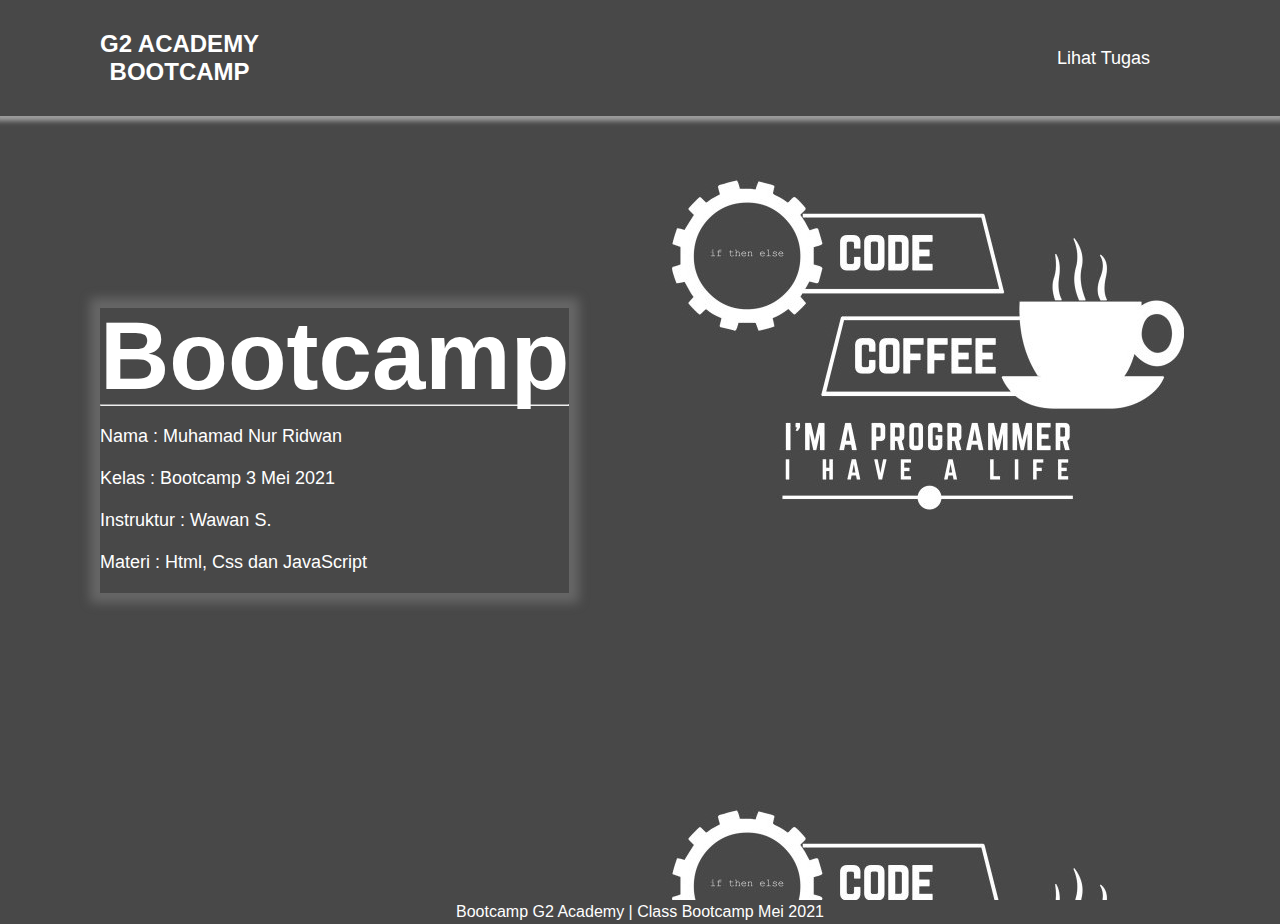
<file: index.html>
<!DOCTYPE html>
<html lang="en">
  <head>
    <meta charset="UTF-8" />
    <meta http-equiv="X-UA-Compatible" content="IE=edge" />
    <meta name="viewport" content="width=device-width, initial-scale=1.0" />
    <title>Day_05</title>
    <link rel="stylesheet" href="./style.css" />
  </head>
  <body>
    <section>
      <div class="container">
        <header id="navbar">
          <a href="#" class="logo"
            >G2 Academy <br />
            BOOTCAMP</a
          >
          <ul>
            <li>
              <a href="./index_Search.html">Lihat Tugas</a>
            </li>
          </ul>
        </header>
        <div class="content">
          <div class="bannerText">
            <div class="active">
              <h1>Bootcamp</h1>
              <hr />
              <p>
                Nama : Muhamad Nur Ridwan <br />
                <br />
                Kelas : Bootcamp 3 Mei 2021 <br />
                <br />
                Instruktur : Wawan S. <br />
                <br />
                Materi : Html, Css dan JavaScript <br />
              </p>
            </div>
          </div>
        </div>
      </div>
    </section>
    <footer>Bootcamp G2 Academy | Class Bootcamp Mei 2021</footer>
  </body>
</html>
</file>
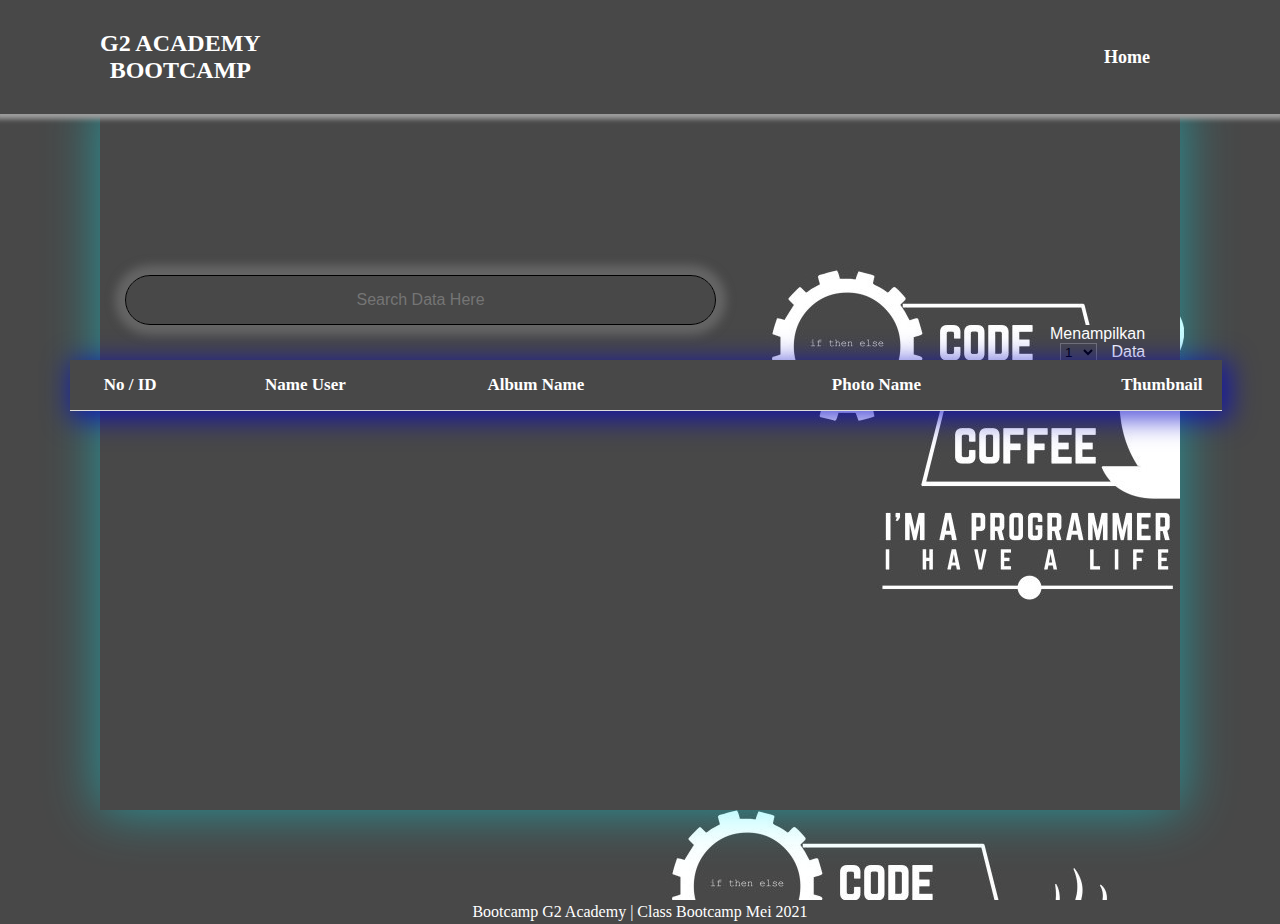
<file: index_Search.html>
<!DOCTYPE html>
<html lang="en">
  <head>
    <meta charset="UTF-8" />
    <meta http-equiv="X-UA-Compatible" content="IE=edge" />
    <meta name="viewport" content="width=device-width, initial-scale=1.0" />
    <title>Day 05 ReactJS</title>
    <link rel="stylesheet" type="text/css" href="./style_search.css" />
    <script src="./script_search.js" defer></script>
  </head>
  <body>
    <section>
      <div class="container">
        <header id="navbar">
          <h2 class="logo">G2 ACADEMY <br> BOOTCAMP</h2>
          <ul>
            <li><a href="index.html">Home</a></li>
          </ul>
        </header>

        <div class="bagian">
            <!-- Bagian Section -->
            <div class="button">
              <div class="search">
                  <!-- Bagian Input Atau Search Data -->
                <input
                  type="text"
                  class="input"
                  onkeyup="Search()"
                  placeholder="Search Data Here"
                  title="Type in a name"
                />
              </div>
            </div>

             <!-- Bagian Jumlah Data Yang Ditampilkan -->
             <div class="entries">
                Menampilkan
                <select class="entrie">
                  <option value="1">1</option>
                  <option value="2">2</option>
                  <option value="3">3</option>
                  <option value="4">4</option>
                  <option value="5">5</option>
                  <option value="6">6</option>
                  <option value="7">7</option>
                  <option value="8">8</option>
                  <option value="9">9</option>
                  <option value="10">10</option></select>
                  Data
              </div>
    
              <!-- Bagian Tabel -->
            <div class="tabel"></div>
    
            <!-- Bagian Pop Up Gambar -->
            <div id="PopUp" class="Pop">
              <span class="close">&times;</span>
              <img class="PopUpStyle" id="image" />
              <div id="cap"></div>
            </div>

          </div>

          <!-- Bagian Pagination -->
          <div class="pagination"></div>
    </section>
    <footer>Bootcamp G2 Academy | Class Bootcamp Mei 2021</footer>
  </body>
</html>
</file>
<file: style.css>
* {
  margin: 0;
  padding: 0;
  box-sizing: border-box;
  font-family: "poppins", sans-serif;
  background-image: url(./Image/1.png);
}
footer {
  text-align: center;
  padding: 3px;
  background-color: grey;
  color: white;
}
section {
  min-height: 100vh;
}
.container {
  position: relative;
  padding: 0 100px;
  display: flex;
  justify-content: flex-start;
  align-items: center;
  min-height: 100vh;
}
.container header {
  box-shadow: 0 0 5px 5px #9e9e9e;
  background-color: #666;
  position: absolute;
  top: 0;
  left: 0;
  width: 100%;
  display: flex;
  justify-content: space-between;
  align-items: center;
  padding: 30px 100px;
}
.container header .logo {
  text-align: center;
  font-weight: 700;
  text-transform: uppercase;
  color: #fff;
  font-size: 1.5em;
  text-decoration: none;
}
.container header ul {
  position: relative;
  display: flex;
}
.container header ul li {
  list-style: none;
  margin: 0 20px;
}
.container header ul li a {
  position: relative;
  text-decoration: none;
  font-size: 18px;
  padding: 4px 10px;
  color: #fff;
}
.container header ul li a:hover {
  box-shadow: 0 0 10px 10px #9e9e9e;
  background: #fff;
  color: #111;
}
.container .content {
  display: flex;
  justify-content: flex-start;
  align-items: center;
}
.container .content .bannerText {
  position: relative;
  max-width: 700px;
}
.container .content .bannerText div {
  display: none;
  transition: 0.5s ease-in-out;
}
.container .content .bannerText div.active {
  display: initial;
}
.container .content .bannerText div h1 {
  color: #fff;
  font-size: 6em;
  line-height: 1em;
  font-weight: 700;
}
.container .content .bannerText div p {
  color: #fff;
  font-size: 18px;
  margin: 20px 0;
}
.content {
  box-shadow: 0 0 10px 10px #9e9e9e5b;
}
</file>
<file: style_search.css>
/* Bagian Pengatur Tampilan Header, Footer Dan display*/

* {
  margin: 0;
  padding: 0;
  box-sizing: border-box;
  background-image: url(./Image/1.png);
}
footer {
  text-align: center;
  padding: 3px;
  background-color: grey;
  color: white;
}
section {
  min-height: 100vh;
}
.container {
  position: relative;
  padding: 0 100px;
  display: flex;
  justify-content: flex-start;
  align-items: center;
  min-height: 100vh;
}
.container header {
  box-shadow: 0 0 5px 5px #9e9e9e;
  background-color: #666;
  position: absolute;
  top: 0;
  left: 0;
  width: 100%;
  display: flex;
  justify-content: space-between;
  align-items: center;
  padding: 30px 100px;
}
.container header .logo {
  text-align: center;
  font-weight: 700;
  text-transform: uppercase;
  color: #fff;
  font-size: 1.5em;
  text-decoration: none;
}
.container header ul {
  position: relative;
  display: flex;
}
.container header ul li {
  list-style: none;
  margin: 0 20px;
}
.container header ul li a {
  position: relative;
  text-decoration: none;
  font-size: 18px;
  padding: 4px 10px;
  color: #fff;
}
.container header ul li a:hover {
  box-shadow: 0 0 10px 10px #9e9e9e;
  background: #fff;
  color: #111;
}
.container .content {
  display: flex;
  justify-content: flex-start;
  align-items: center;
}
.container .content .bannerText {
  position: relative;
  max-width: 700px;
}
.container .content .bannerText div {
  display: none;
  transition: 0.5s ease-in-out;
}
.container .content .bannerText div.active {
  display: initial;
}
.container .content .bannerText div h1 {
  color: #fff;
  font-size: 6em;
  line-height: 1em;
  font-weight: 700;
}
.container .content .bannerText div p {
  color: #fff;
  font-size: 18px;
  margin: 20px 0;
}
.content {
  box-shadow: 0 0 10px 10px #9e9e9e;
}

/*Bagian Pengatur Tampilan Pada Tabel Data*/

.bagian {
  width: 1300px;
  height: 720px;
  margin: auto;
  box-shadow: 0 0 50px rgba(0, 247, 255, 0.46);
}

.tabel {
  background-color: white;
  position: absolute;
  top: 40%;
  left: 70px;
  display: flex;
  flex-direction: column;
  width: 90%;
  box-shadow: 4px 5px 27px 4px rgba(1, 1, 199, 0.686);
}
.row {
  display: flex;
  min-height: 30px;
}
.cell {
  text-align: center;
  flex: 1;
  border-bottom: 1px solid #dddddd;
  font-size: 17px;
}

.cell.header {
  text-align: center;
  color: #ffffff;
  font-family: "Malgun Gothic", Malgun Gothic;
  font-weight: bold;
  font-size: 17px;
}
.cell:nth-child(1) {
  flex: 1;
}
.cell:nth-child(2) {
  flex: 2;
}
.cell:nth-child(3) {
  flex: 2;
}
.cell:nth-child(4) {
  flex: 4;
}

.cell input {
  border: 1px solid #dddddd;
  width: 100%;
  background: none;
}

.row:first-child .cell {
  justify-content: left;
  align-items: center;
}
.row:nth-of-type(even) {
  background-color: #f3f3f3;
}

.row .cell {
  background: rgba(0, 0, 0, 0);
  padding: 15px 5px;
  box-sizing: border-box;
}

.button {
  display: flex;
}

.search input {
  box-shadow: 0 0 10px 10px #79797998;
  margin-top: 185px;
  margin-left: 25px;
  z-index: 1;
  font-size: 17px;
  font-family: "Poppins", sans-serif;
  text-align: center;
  border-radius: 100em;
  background-repeat: no-repeat;
  background-color: #fff;
  width: 150%;
  font-size: 16px;
  padding: 15px 80px 15px 80px;
  border: 1px solid black;
}
.search input:hover {
  box-shadow: 0 0 50px 50px #04040469 inset;
  transition: 0.5s;
  background-repeat: no-repeat;
  width: 150%;
  font-size: 16px;
  padding: 15px 80px 15px 80px;
  border: 1px solid black;
  border-radius: 100em;
}

.button button {
  display: block;
  width: 150px;
  height: 50px;
  border-radius: 50px;
  margin: 20px;
  margin-top: 100px;
  margin-bottom: 0px;
  font-size: 1rem;
  border: none;
  background-color: rgb(194, 194, 194);
  cursor: pointer;
  color: #fff;
  background-size: 200%;
  transition: 0.5s;
}

.pagination {
  margin: 10px;
  position: absolute;
  top: 132px;
  right: 8%;
}

.pagination a:not(.active) {
  margin: 10px;
  color: white;
  padding: 8px 15px;
  text-decoration: none;
}

.pagination a:hover:not(.active) {
  margin: 10px;
  box-shadow: 0 0 10px 10px #9e9e9e98;
  color: white;
}

.active {
  box-shadow: 0 0 10px 10px #9e9e9e;
  padding: 15px 20px;
  color: white;
  font-weight: bold;
  text-decoration: none;
}

a:nth-child(1) {
  font-weight: bold;
}

a:last-child {
  font-weight: bold;
}

.entries {
  color: white;
  font-family: sans-serif;
  margin-left: 950px;
}

.entrie {
  margin: 0px 10px;
}

.hide {
  color: #37436b00 !important;
  /* font-weight: bold;
  padding: 10px 18px; */
}

.action {
  display: flex;
}

.action button {
  width: 50px;
  width: 65px;
  height: 25px;
  font-size: 0.82rem;
  margin: 0 7px;
  border: none;
  cursor: pointer;
  color: #fff;
  font-family: sans-serif;
  background-size: 200%;
  transition: 0.4s;
}

.myImg {
  align-items: center;
  border-radius: 5px;
  height: 70px;
  width: 70px;
  cursor: pointer;
  transition: 0.3s;
}

.myImg:hover {
  box-shadow: 0 0 10px 10px #ffffff;
  opacity: 0.7;
}

.Pop {
  padding-top: 100px;
  left: 0;
  top: 0;
  width: 100%;
  height: 100%;
  display: none;
  position: fixed;
  z-index: 1;
  overflow: auto;
  background-color: rgb(0, 0, 0);
}

.PopUpStyle {
  margin: auto;
  display: block;
  width: 80%;
  max-width: 700px;
}

#caption {
  margin: auto;
  display: block;
  width: 80%;
  max-width: 700px;
  text-align: center;
  color: #ccc;
  padding: 10px 0;
  height: 150px;
}

.PopUpStyle,
#caption {
  -webkit-animation-name: zoom;
  -webkit-animation-duration: 0.6s;
  animation-name: zoom;
  animation-duration: 0.6s;
}

@-webkit-keyframes zoom {
  from {
    -webkit-transform: scale(0);
  }
  to {
    -webkit-transform: scale(1);
  }
}

@keyframes zoom {
  from {
    transform: scale(0);
  }
  to {
    transform: scale(1);
  }
}

.close {
  position: absolute;
  top: 15px;
  right: 35px;
  color: #f1f1f1;
  font-size: 40px;
  font-weight: bold;
  transition: 0.3s;
}

.close:hover,
.close:focus {
  color: #bbb;
  text-decoration: none;
  cursor: pointer;
}

@media only screen and (max-width: 700px) {
  .modal-content {
    width: 100%;
  }
}
</file>
